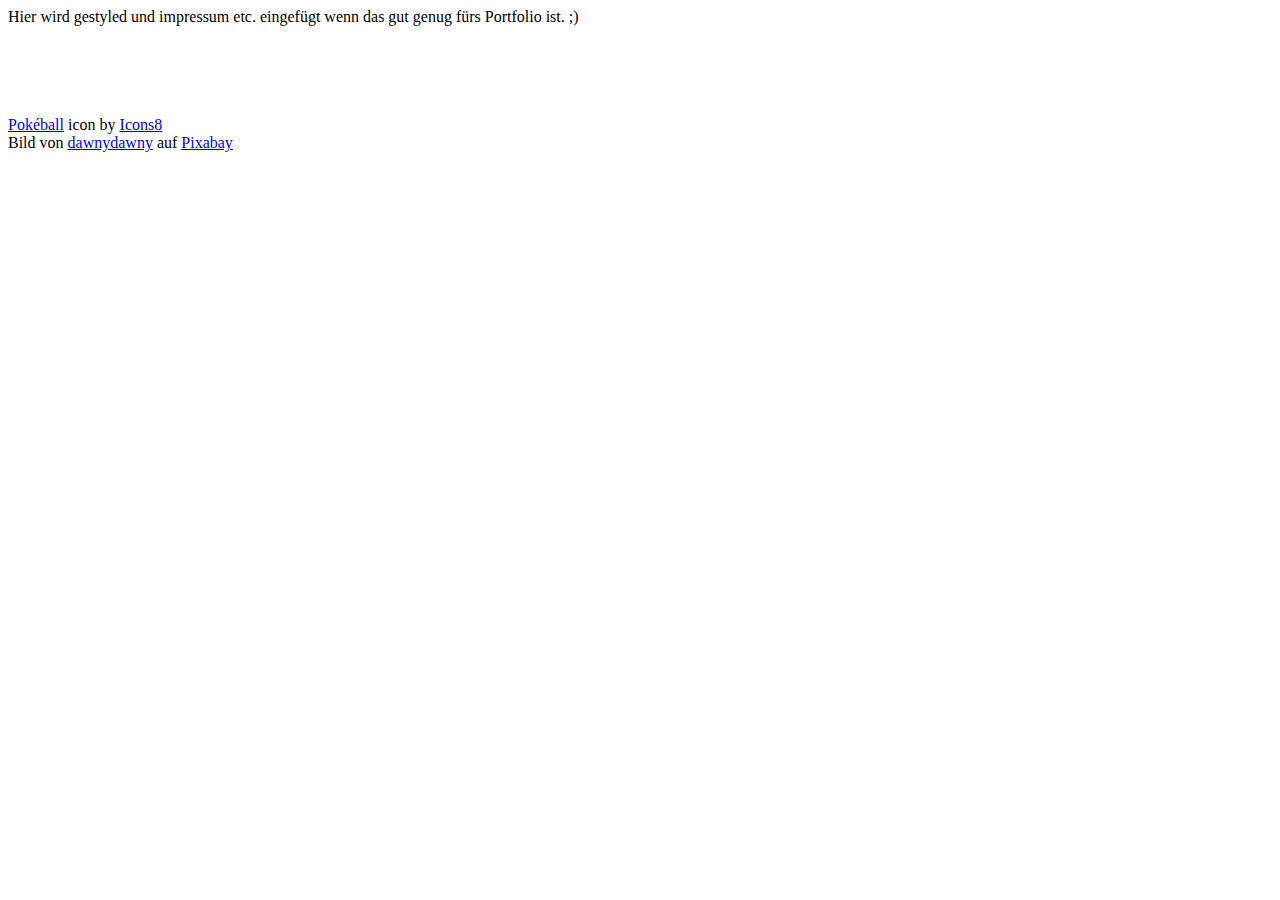
<file: credits.html>
<!DOCTYPE html>
<html lang="en">

<head>
    <meta charset="UTF-8">
    <meta http-equiv="X-UA-Compatible" content="IE=edge">
    <meta name="viewport" content="width=device-width, initial-scale=1.0">
    <title>Document</title>
</head>

<body>
    <section>
        <div>Hier wird gestyled und impressum etc. eingefügt wenn das gut genug fürs Portfolio ist. ;)</div>
        <br>
        <br>
        <br>
        <br>
        <br>
        <div><a target="_blank" href="https://icons8.com/icon/63311/pok%C3%A9ball">Pokéball</a> icon by <a
                target="_blank" href="https://icons8.com">Icons8</a></div>
        <div>Bild von <a
                href="https://pixabay.com/de/users/dawnydawny-2157612/?utm_source=link-attribution&amp;utm_medium=referral&amp;utm_campaign=image&amp;utm_content=2276843">dawnydawny</a>
            auf <a
                href="https://pixabay.com/de//?utm_source=link-attribution&amp;utm_medium=referral&amp;utm_campaign=image&amp;utm_content=2276843">Pixabay</a>
        </div>

    </section>
</body>

</html>
</file>
